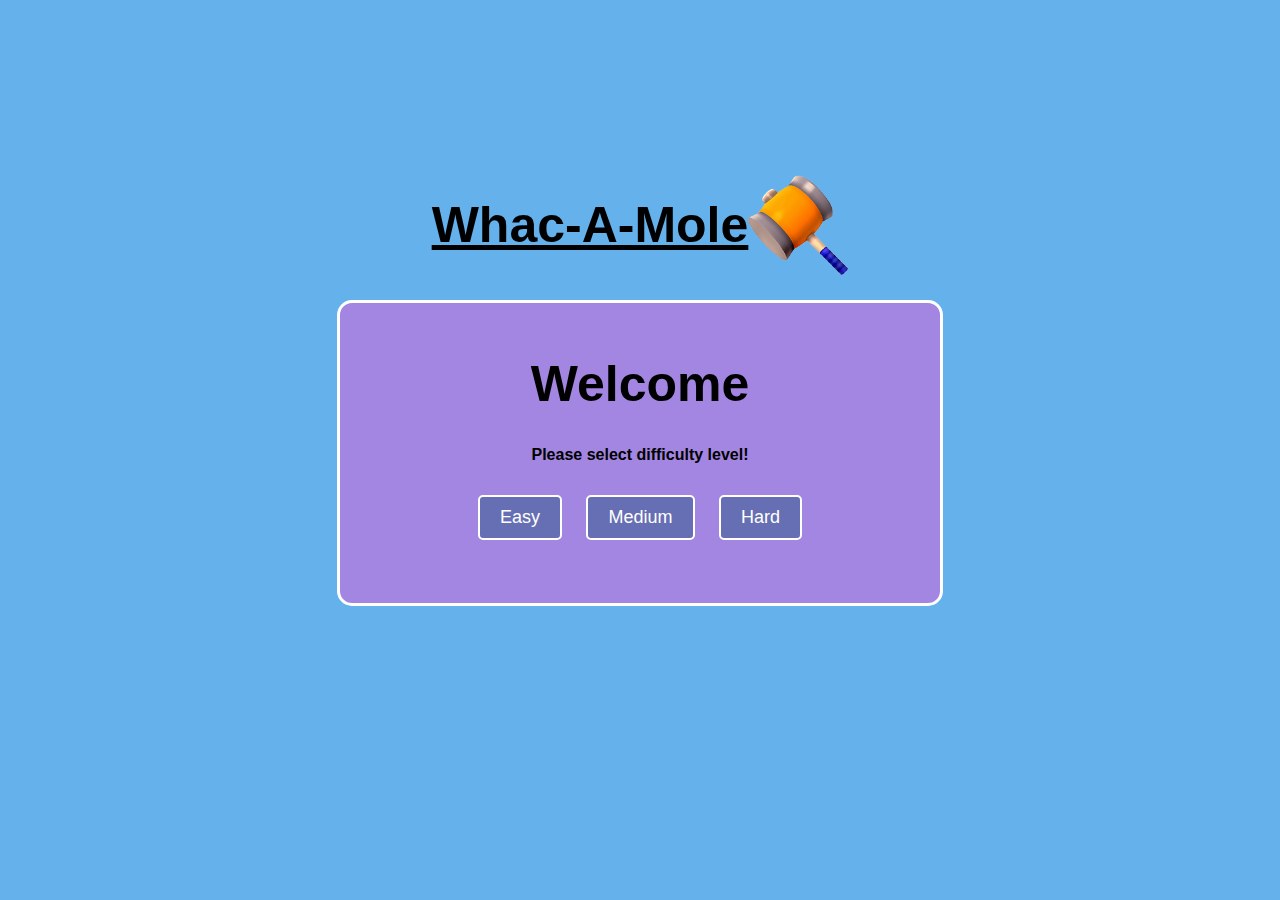
<file: index.html>
<!DOCTYPE html>
<html lang="en">
<head>
    <meta charset="UTF-8">
    <meta name="viewport" content="width=device-width, initial-scale=1.0">
    <title>Start Page</title>
    <style>
        body {
            
            margin-top: 60px;
            font-family: Arial, sans-serif;
            background-color: #64b1ec;
            text-align: center;
            padding-top: 10vh; 
        }
        
        h1 {
            font-family: 'Segoe UI', Tahoma, Geneva, Verdana, sans-serif;
            color: #000000;
        }
        
        button {
            padding: 10px 20px;
            font-size: 18px;
            background-color: #666fb3;
            color: white;
            border: none;
            border: 2px solid white;
            border-radius: 5px;
            cursor: pointer;
            transition: background-color 0.3s;
            margin: 10px;
        }
        
        button:hover {
            background-color: #30a2a3;
        }
        .all {   
            height: 300px;
            width: 600px;
            border: 3px solid white;
            border-radius: 15px;
            background-color: rgba(177, 124, 223, 0.81);
            margin:  auto; /* Center the container */
        }
        
        h1{
            font-size: 50px;
            
        }
        img{
            height: 100px;

        }
        .inline {
            display: flex; 
            align-items: center; 
            height: 150px;
            justify-content: center;
        }
    </style>
</head>
<body>
   <div class="inline">
    <u><h1>Whac-A-Mole</h1></u>
    <img src="hammer.png" alt="">
   </div>
    <div class="all">
        <br>
        <h1>Welcome</h1>
        <h4>Please select difficulty level!</h4>
        <button onclick="openGame('easy')">Easy</button>
        <button onclick="openGame('medium')">Medium</button>
        <button onclick="openGame('hard')">Hard</button>
    </div>
    <script>
        function openGame(difficulty) {
            window.location.href = `startt.html?difficulty=${difficulty}`; ///  template literal string
        }
    </script>
</body>
</html>
</file>
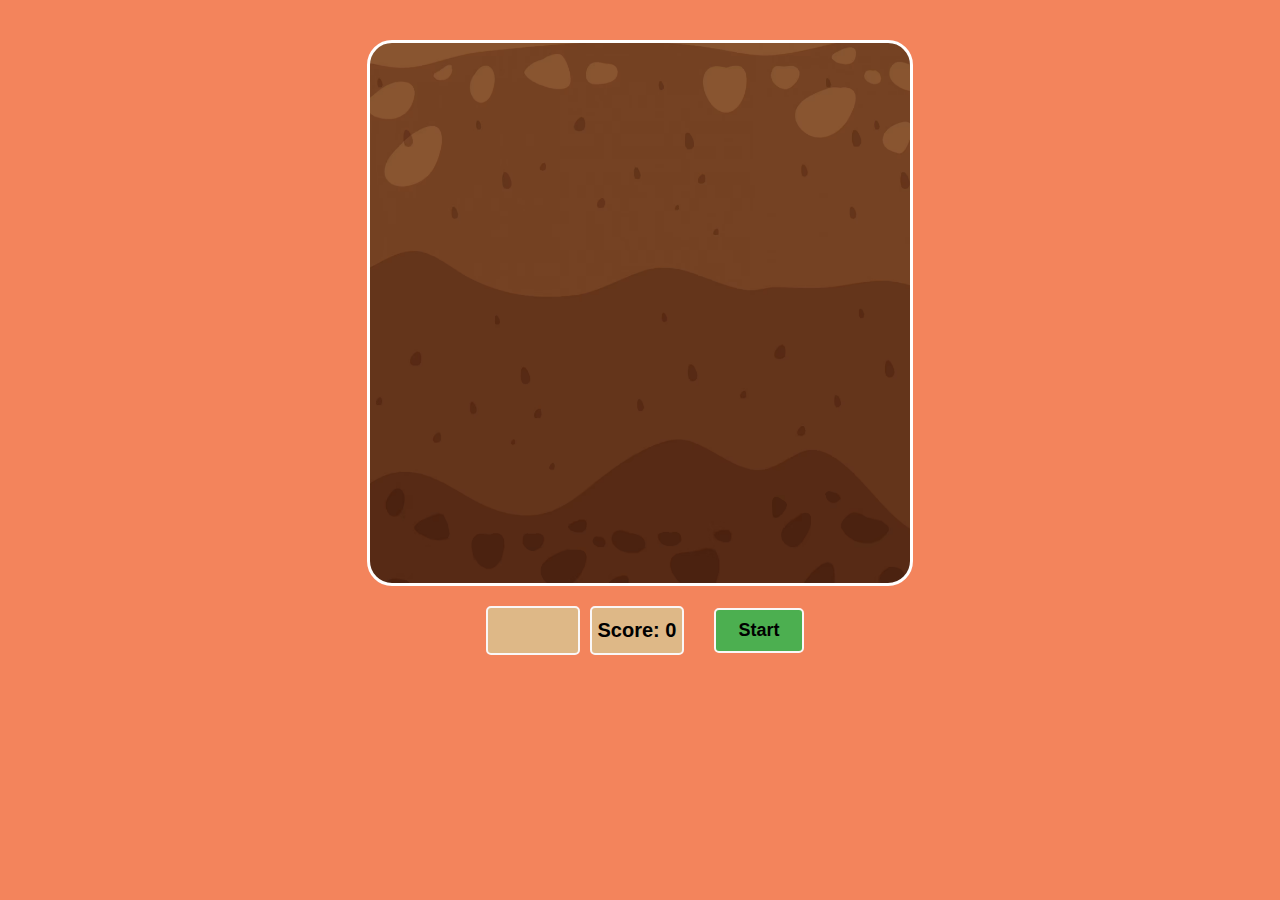
<file: startt.html>
<!DOCTYPE html>
<html lang="en">
<head>
    <meta charset="UTF-8">
    <meta name="viewport" content="width=device-width, initial-scale=1.0">
    <title>Whack-A-Mole</title>
    <link rel="stylesheet" href="custom.css">
</head>
<body>
    <div id="board"></div>
    <audio id="moleSound" src="mixkit-bubble-pop-up-alert-notification-2357.wav"></audio>
    <audio id="error" src="error-126627.mp3"></audio>
    <!-- <audio id="molestart" src="starting.mp3"></audio> -->
    <audio id="moleend" src="ending.mp3"></audio>
    <audio id="corr" src="ding.mp3"></audio>
    <!-- <audio id="wrong" src="peep.mp3"></audio> -->


    <div id="container">
        <div id="clock" class="clock"></div>
        <div id="score">Score: 0</div>
        <button id="startButton">Start</button>

    </div>

    
    <script>
        
let currmoletile;
let currplanttile;
let score = 0;
let gameover = false;
let startTime = new Date().getTime(); // Store the start time
// let moletime = 1000;
let timeLimit = 30; 
let timerInterval; 


function setgame(moletime) {
    for (let i = 0; i < 9; i++) {
        let tile = document.createElement("div");
        tile.id = i.toString();
        tile.addEventListener("click", selecttile);
        document.getElementById("board").appendChild(tile);
    }
    setInterval(setmole, moletime);
    console.log(moletime);
    setInterval(setplant, moletime);
}

function getrandomtile() {
    let num = Math.floor(Math.random() * 9);
    return num.toString();
}

function setmole() {
    if (gameover) {
        return;
    }
    if (currmoletile) {
        currmoletile.innerHTML = "";
    }
    let mole = document.createElement("img");
    mole.src = "./monty-mole.png";
    let num = getrandomtile();
    if (currplanttile && currplanttile.id == num) {
        return;   //overlap condition
    }
    currmoletile = document.getElementById(num);
    currmoletile.appendChild(mole);
   
}

function setplant() {
    if (gameover) {
        return;
    }
    if (currplanttile) {
        currplanttile.innerHTML = "";
    }
    let plant = document.createElement("img");
    plant.src = "./piranha-plant.png";
    let num = getrandomtile();
    if (currmoletile && currmoletile.id == num) {
        return;
    }
    currplanttile = document.getElementById(num);
    currplanttile.appendChild(plant);
    // let moleSound = document.getElementById("wrong");
    // moleSound.play();
}

function selecttile() {
    if (gameover) {
        return;
    }
    // console.log(this)
    if (this == currmoletile) {
        score += 10;
        let moleSound = document.getElementById("corr");
    moleSound.play();
        document.getElementById("score").innerText = "Score: " + score.toString();
        currmoletile.innerHTML = "";
    } else if (this == currplanttile) {
        let moleSound = document.getElementById("error");
        moleSound.play();
        endGame();
    }
}

function startTimer() {
    let clock = document.getElementById("clock");
    timerInterval = setInterval(function () {

        let currentTime = new Date().getTime();  // number of milisecods from January 1, 1970
        console.log(currentTime)
        let elapsedTime = Math.floor((currentTime - startTime) / 1000);
        console.log(elapsedTime)
        
        let remainingTime = timeLimit - elapsedTime;

        if (remainingTime >= 0) {
            let minutes = Math.floor(remainingTime / 60);
            console.log(minutes)

            let seconds = remainingTime % 60;
            console.log(seconds)
            clock.innerHTML = `${minutes}:${seconds < 10 ? '0' : ''}${seconds}`;
        } else {
            clock.innerHTML = "00:00";
            endGame();
        }
    }, 1000);
}
function endGame() {
            gameover = true;
            clearInterval(timerInterval);

            let modalContent = 
            `<div id="modal" style="text-align: center;">
                    <h2>Game Over!</h2>
                    <p id="fullfinalscore">Your final score is: <span id="finalScore">${score}</span></p>
                    <button id="resetButton">Restart</button>
                    <button id="ExitButton">Exit</button>

                </div>`;
            document.getElementById("container").innerHTML = modalContent;

            document.getElementById("resetButton").addEventListener("click", function() {
                window.location.reload(); // Reload the page to reset the game
            });
            
            document.getElementById("ExitButton").addEventListener("click", function() {
                window.location.href = 'index.html';
            });
        }


// function startGame(moletime) {
//     console.log(moletime);

//     setgame(moletime);
//     startTimer();
// }

let moletime;
const urlParams = new URLSearchParams(window.location.search);

const difficulty = urlParams.get('difficulty');
console.log(difficulty);

if (difficulty === 'easy') {
    moletime = 1000;
} else if (difficulty === 'medium') {
    moletime = 600;
} else if (difficulty === 'hard') {
    moletime = 400;
   
}

// document.getElementById("startButton").addEventListener("click", function() {
//     startGame();
// });

function startGame() {
    setgame(moletime);
    startTimer();
}

let gameStarted = false; 

document.getElementById("startButton").addEventListener("click", function() {
    if (!gameStarted) { 
        startGame();
        gameStarted = true; 
        document.getElementById("startButton").disabled = true; 
    }
});

</script>
   
</html>
</file>
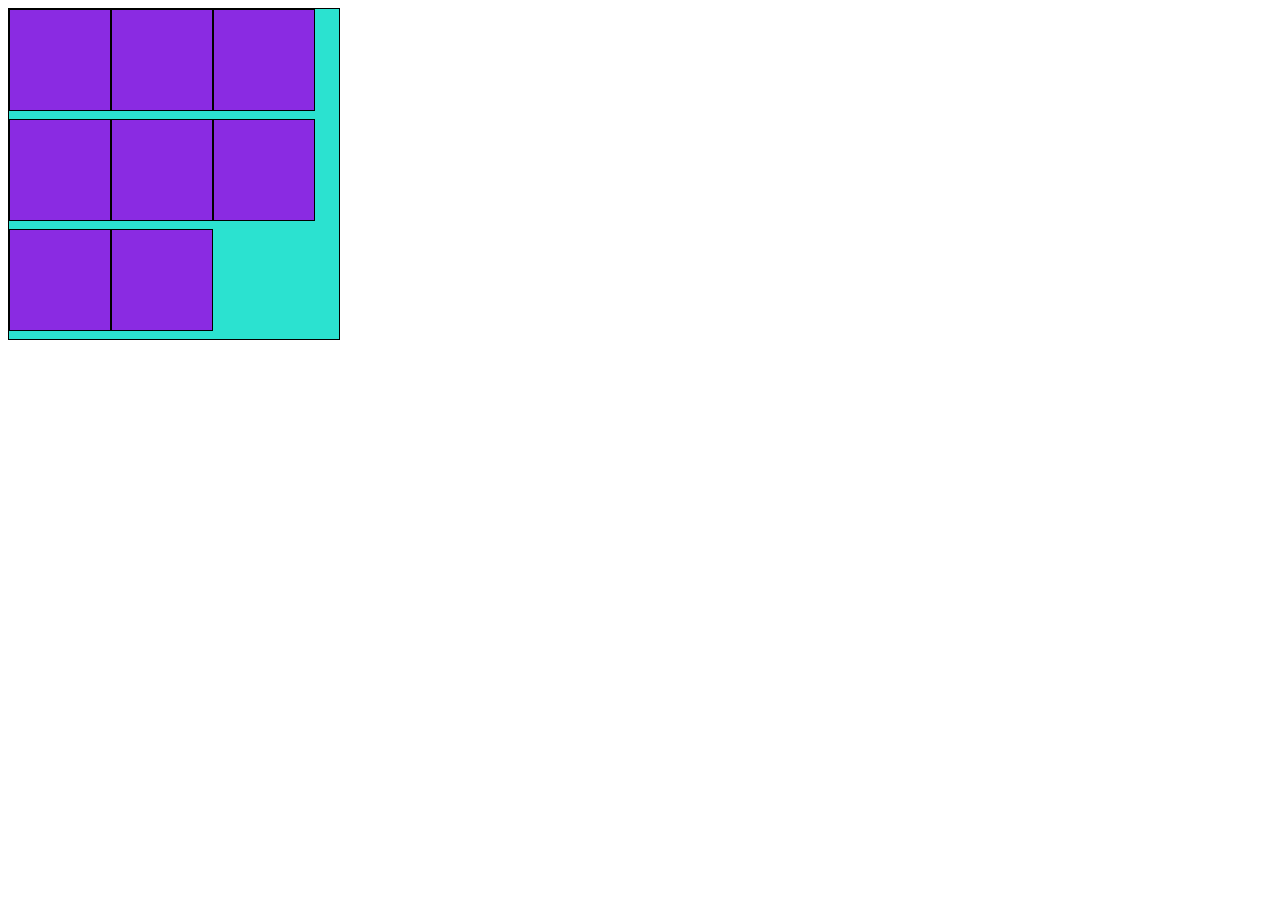
<file: test.html>
<!DOCTYPE html>
<html lang="en">
<head>
    <meta charset="UTF-8">
    <meta name="viewport" content="width=device-width, initial-scale=1.0">
    <title>Document</title>
    <style>
        div{
            height: 100px;
            width: 100px;
            background-color: blueviolet;
            border:1px solid black;
        }
    
        #board{
            height: 330px;
            width: 330px;
            background-color: rgb(43, 226, 208);
            display: flex;

            flex-wrap: wrap;
        }
    </style>
</head>
<body>
    <div id="board"></div>
    <script src="test.js"></script>
</body>
</html>
</file>
<file: custom.css>
body {
    font-family: 'Segoe UI', Tahoma, Geneva, Verdana, sans-serif;
    text-align: center;
    background-color: rgb(243, 132, 92);
    background-size: cover;
}

#container {
    display: flex;
    justify-content: center;
    align-items: center;
    margin-bottom: 20px;
}

#score {
    font-size: 20px;
    color: white;
    margin-right: 20px;
}

.clock {
    font-size: 20px;
    color: white;
}

#board {
    width: 540px;
    height: 540px;
    background-color: rgb(151, 151, 241);
    margin: 0 auto;
    display: flex;
    flex-wrap: wrap;
    background: url("./soil.png");
    background-size: cover;
    border: 3px solid rgb(255, 255, 255);
    border-radius: 25px;
}

#board div {
    width: 180px;
    height: 180px;
    background-image: url("./pipe.png");
    background-size: cover;
}

#board div img {
    width: 100px;
    height: 100px;
    user-select: none;
    -moz-user-select: none;
    -webkit-user-select: none;
    -ms-user-select: none;
}

button {
    padding: 10px 20px;
    font-size: 18px;
    background-color: #4CAF50;
    border: none;
    border-radius: 5px;
    cursor: pointer;
    transition: background-color 0.3s;
}


#board{
    margin-top:40px;
    margin-bottom: 20px;
}
#score, #clock , #startButton {
    font-family: 'Segoe UI', Tahoma, Geneva, Verdana, sans-serif;
    margin-left: 10px;
    font-weight: bold;

    height: 45px;
    width: 90px;
    background-color: burlywood;
    border: 2px solid rgb(250, 247, 247);
    display: flex;
    border-radius: 5px;
    justify-content: center;
    align-items: center;
    color: black;
}
#startButton{
    background-color: #4CAF50;
}

button:hover {
    background-color: #255340;
}
#fullfinalscore{
    font-family: 'Segoe UI', Tahoma, Geneva, Verdana, sans-serif;
    font-weight: bold;
    font-size: 30px;
}
#modal{
    height: 240px;
    width: 500px;
    background-color: rgb(149, 241, 232);
    border: 2px solid rgb(250, 247, 247);
    border-radius: 15px;

}
</file>
